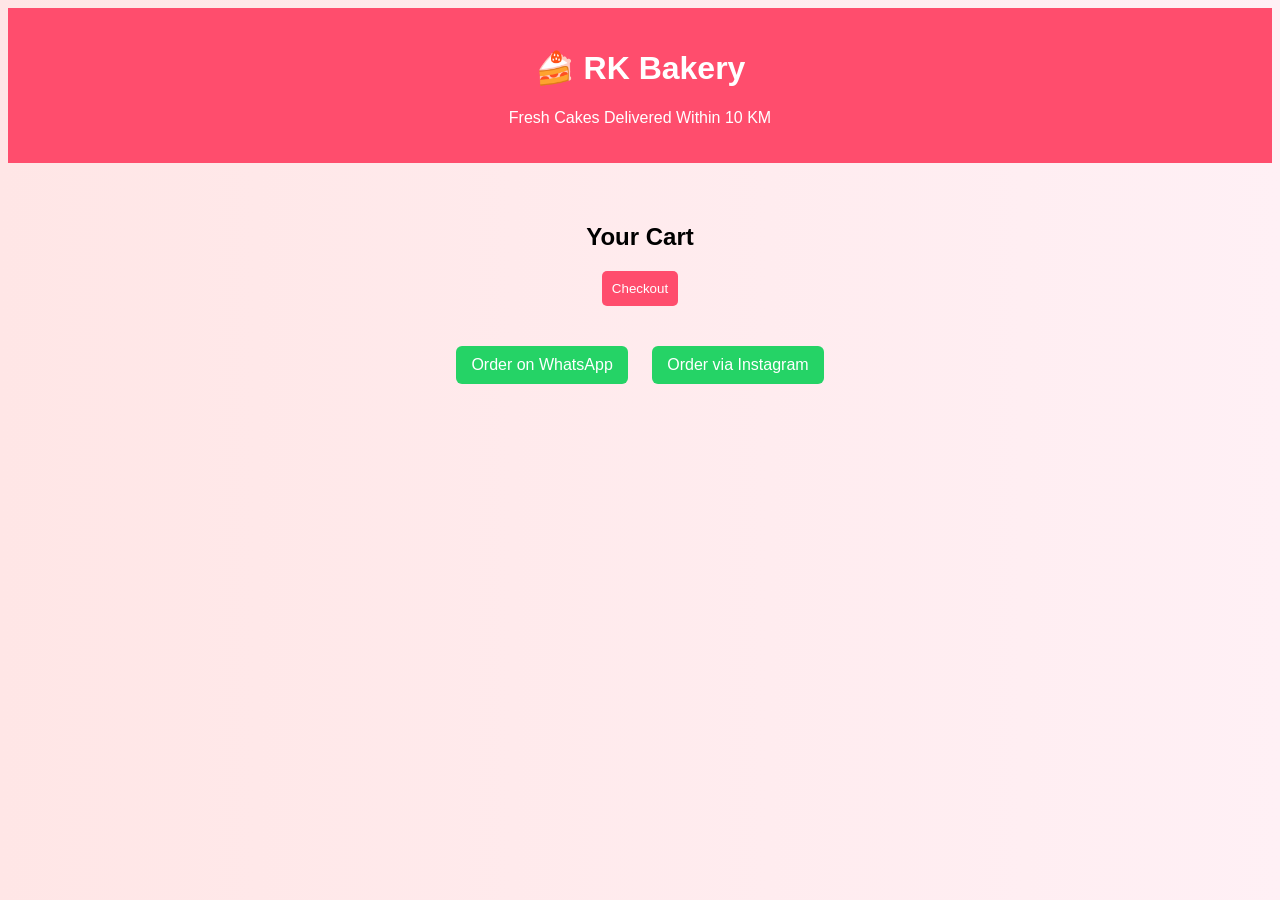
<file: index.html>
<!DOCTYPE html>
<html lang="en">
<head>
<meta charset="UTF-8">
<title>RK Bakery</title>
<link rel="stylesheet" href="style.css">
</head>

<body>

<header>
<h1>🍰 RK Bakery</h1>
<p>Fresh Cakes Delivered Within 10 KM</p>
</header>

<section id="products"></section>

<h2>Your Cart</h2>
<ul id="cart"></ul>

<button onclick="checkout()">Checkout</button>

<div class="social">
<a href="https://wa.me/916378467476">Order on WhatsApp</a>
<a href="https://www.instagram.com/rk_bakery_cake?igsh=MWt5M2k1ZzhhNnduZg==">Order via Instagram</a>
</div>

<script src="script.js"></script>
</body>
</html>
</file>
<file: style.css>
body{
font-family: Arial;
background: linear-gradient(to right,#ffe6e6,#fff0f5);
text-align:center;
}

header{
background:#ff4d6d;
color:white;
padding:20px;
}

#products{
display:grid;
grid-template-columns:repeat(3,1fr);
gap:20px;
padding:20px;
}

.card{
background:white;
padding:10px;
border-radius:10px;
box-shadow:0 0 10px rgba(0,0,0,0.2);
}

button{
background:#ff4d6d;
color:white;
border:none;
padding:10px;
border-radius:5px;
cursor:pointer;
}

.social{
margin-top:30px;
}

.social a{
margin:10px;
display:inline-block;
padding:10px 15px;
background:#25D366;
color:white;
border-radius:6px;
text-decoration:none;
}
</file>
